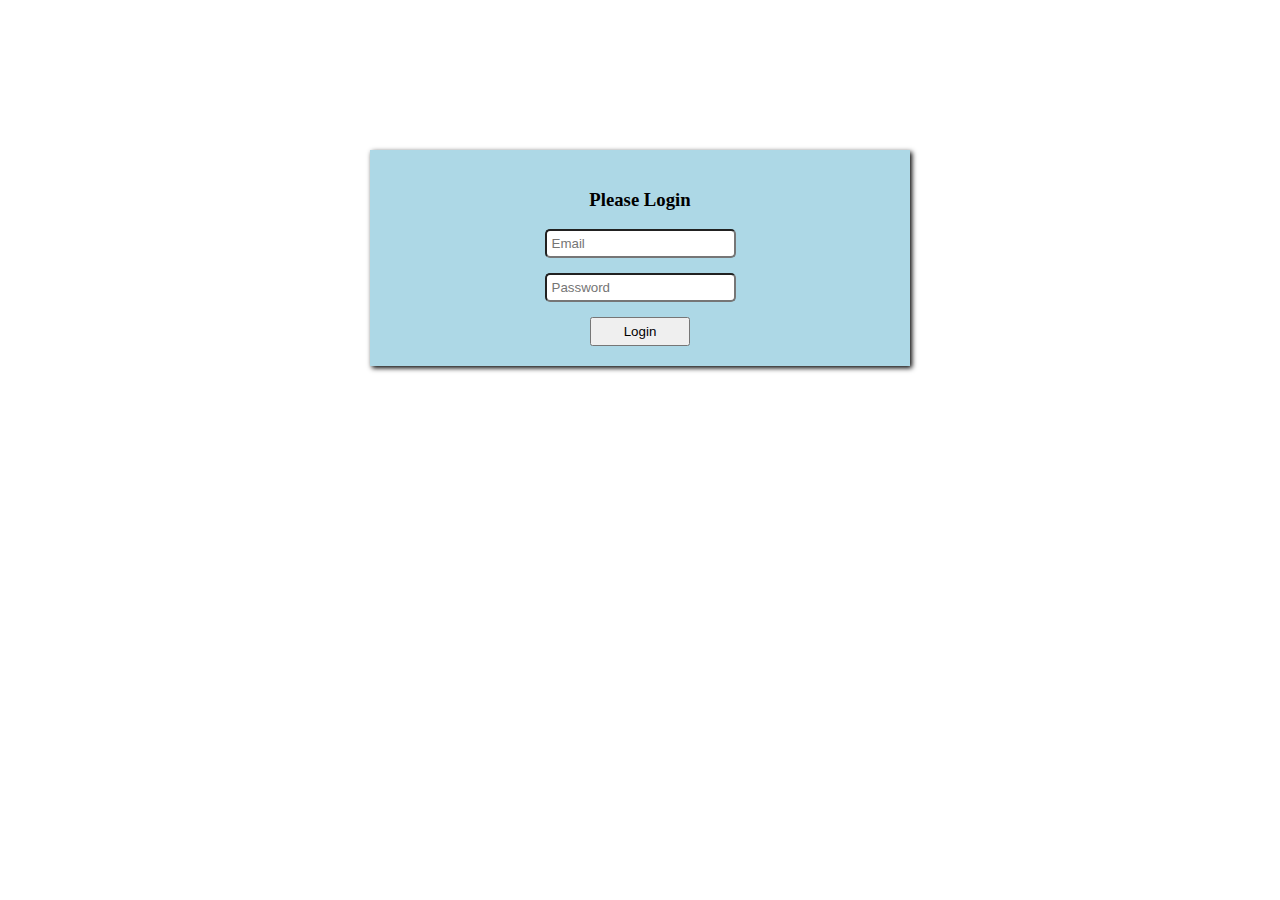
<file: client/index.html>
<!DOCTYPE html>
<html lang="en">
<head>
    <meta charset="UTF-8">
    <meta name="viewport" content="width=device-width, initial-scale=1.0">
    <title>Login</title>
    <link rel="stylesheet" href="assets/css/layout.css">
    <link rel="stylesheet" href="assets/css/login.css">
</head>
<body>
    <div class="container">
        <div class="wrapper">
            <login></login>
        </div>
    </div>
    <script src="assets/js/login.js" type="module"></script>
</body>
</html>
</file>
<file: client/assets/css/layout.css>
.container{
    max-width: 1200px;
    margin: 0 auto;
    text-align: center;
}
header{
    background-color: black;
    color: #fff;
    text-align: left;
    padding: 5px 15px;
}

input[type='text'],input[type='password']{
    padding: 5px;
    text-align: left;
    border-radius: 5px;
    display: block;
    margin: 0 auto;
    margin-bottom: 15px;
}
.btn{
    width:100px;
    padding:5px;
}
</file>
<file: client/assets/css/login.css>
.login-wrapper{
    max-width: 500px;
    margin: 0 auto;
    margin-top: 150px;
    background-color: lightblue;
    box-shadow: 2px 2px 5px;
    padding: 20px;
}
</file>
